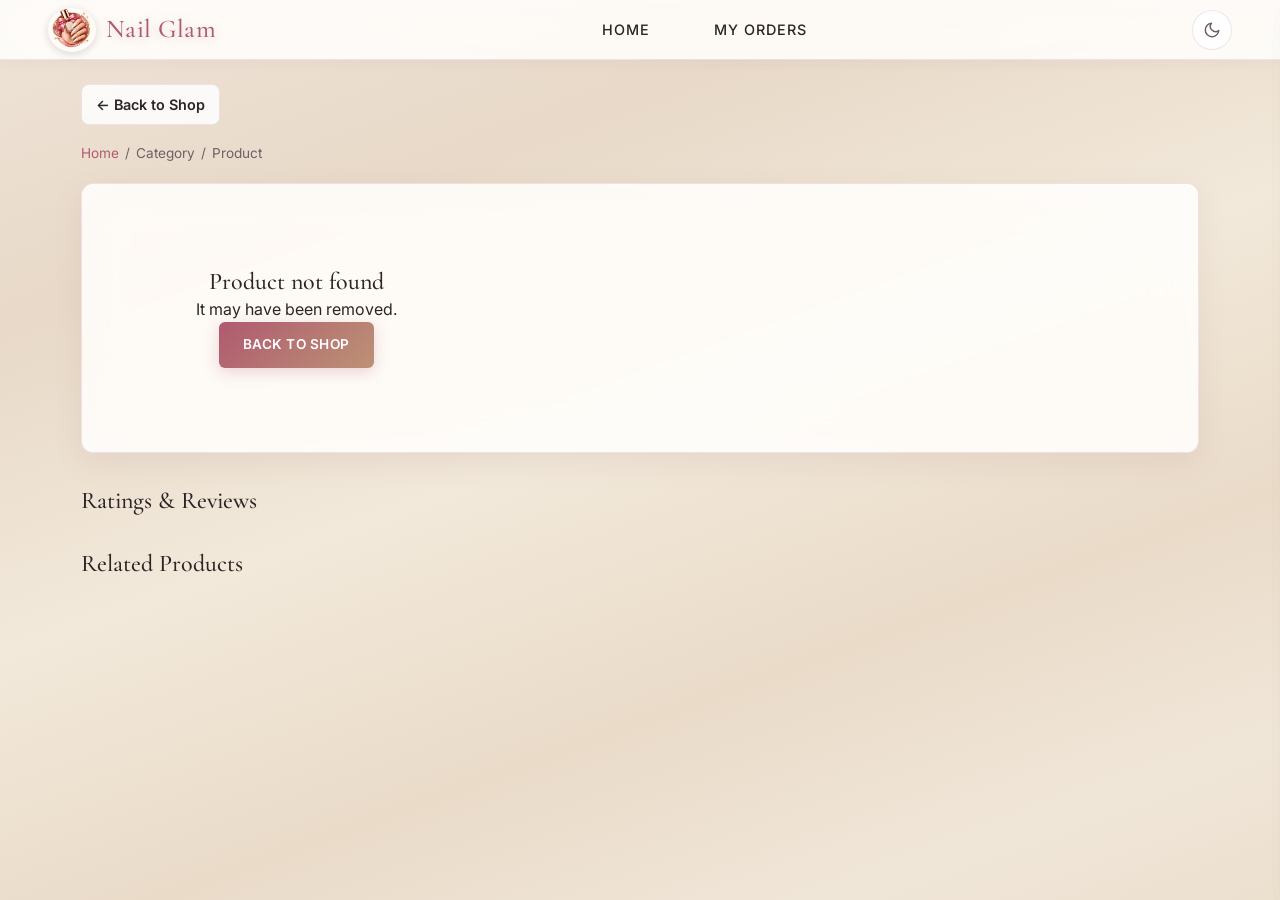
<file: product.html>
<!DOCTYPE html>
<html lang="en">
<head>
  <meta charset="UTF-8" />
  <meta name="viewport" content="width=device-width, initial-scale=1.0" />
  <title>Product Details | Nail Glam</title>
  <link rel="stylesheet" href="style.css" />
  <script src="products-data.js"></script>
  <style>
    * { box-sizing: border-box; }
    body {
      font-family: var(--font-body);
      background: var(--bg-app);
      background-attachment: fixed;
      color: var(--text-main);
      margin: 0;
      min-height: 100vh;
      padding-bottom: calc(var(--mobile-nav-height) + 40px);
    }
    body.dark-theme { }

    .container { max-width: 1150px; margin: 0 auto; padding: 24px 16px; }

    /* Breadcrumb */
    .breadcrumb { font-size: 0.85rem; color: var(--text-muted); margin-bottom: 18px; display: flex; flex-wrap: wrap; gap: 6px; }
    .breadcrumb a { color: var(--primary); text-decoration: none; }
    .breadcrumb a:hover { text-decoration: underline; }

    /* Main product card */
    .product-main {
      display: grid;
      grid-template-columns: 380px 1fr;
      gap: 30px;
      background: var(--bg-surface);
      backdrop-filter: var(--glass-blur);
      -webkit-backdrop-filter: var(--glass-blur);
      border: 1px solid var(--border-color);
      border-radius: var(--corner-radius);
      padding: 24px;
      box-shadow: var(--shadow-md);
    }
    .product-gallery {
      display: flex;
      align-items: center;
      justify-content: center;
      background: #fff;
      border-radius: var(--corner-radius);
      overflow: hidden;
      border: 1px solid var(--border-color);
      aspect-ratio: 1/1;
    }
    .product-gallery img { width: 100%; height: 100%; object-fit: cover; }

    .product-info h1 { font-family: var(--font-heading); font-size: 1.9rem; margin: 0 0 8px; }
    .product-badge {
      display: inline-block; padding: 4px 12px; border-radius: 20px;
      font-size: 0.75rem; font-weight: 700; margin-bottom: 12px; color: #fff;
      background: var(--secondary);
    }
    .product-badge.rose { background: var(--primary); }
    .rating-row { display: flex; align-items: center; gap: 8px; margin-bottom: 14px; flex-wrap: wrap; }
    .rating-badge { background: #388e3c; color: #fff; padding: 3px 10px; border-radius: 6px; font-weight: 700; font-size: 0.85rem; }
    .star-show { color: #f5a623; letter-spacing: 1px; }
    .rating-count { color: var(--text-muted); font-size: 0.85rem; }

    .price-block { margin: 14px 0 18px; padding: 16px; background: rgba(245, 245, 245, 0.6); border-radius: var(--corner-radius); }
    body.dark-theme .price-block { background: rgba(40, 32, 35, 0.6); }
    .price-main { font-size: 1.8rem; font-weight: 800; }
    .price-meta { color: var(--text-muted); font-size: 0.9rem; margin-top: 4px; }
    .tax-note { font-size: 0.78rem; color: #388e3c; margin-top: 6px; }

    .product-desc { line-height: 1.6; color: var(--text-main); margin-bottom: 18px; }
    .spec-list { list-style: none; padding: 0; margin: 0 0 20px; }
    .spec-list li { padding: 8px 0; border-bottom: 1px dashed var(--border-color); font-size: 0.92rem; display: flex; gap: 8px; }
    .spec-list li b { min-width: 120px; color: var(--text-muted); font-weight: 600; }

    .qty-row { display: flex; align-items: center; gap: 12px; margin-bottom: 20px; }
    .qty-row .label { font-weight: 600; }
    .qty-selector { display: flex; align-items: center; gap: 10px; }
    .qty-control-btn {
      width: 34px; height: 34px; border: 1px solid var(--border-color); background: transparent;
      color: var(--text-main); border-radius: 8px; font-size: 1.2rem; cursor: pointer; line-height: 1;
      transition: 0.2s;
    }
    .qty-control-btn:hover { border-color: var(--primary); color: var(--primary); }
    .qty-value { font-weight: 700; min-width: 24px; text-align: center; }

    .action-row { display: flex; flex-direction: column; gap: 10px; margin-top: 20px; }
    .purchase-btn {
      display: flex;
      align-items: center;
      justify-content: center;
      gap: 10px;
      width: 100%;
      padding: 15px 18px;
      border: none;
      border-radius: 12px;
      font-family: var(--font-body);
      font-weight: 700;
      font-size: 1rem;
      letter-spacing: 0.8px;
      text-transform: uppercase;
      cursor: pointer;
      transition: transform 0.2s, box-shadow 0.2s, filter 0.2s;
      user-select: none;
    }
    .add-to-cart-btn {
      background: linear-gradient(135deg, var(--secondary), var(--secondary-hover));
      color: #fff;
      box-shadow: 0 6px 18px var(--secondary-glow);
    }
    .add-to-cart-btn:hover {
      transform: translateY(-2px);
      box-shadow: 0 10px 24px var(--secondary-glow);
      filter: brightness(1.06);
    }
    .buy-now-btn {
      background: linear-gradient(135deg, var(--accent), hsl(345, 30%, 28%));
      color: #fff;
      box-shadow: 0 6px 18px var(--accent-glow);
    }
    .buy-now-btn:hover {
      transform: translateY(-2px);
      box-shadow: 0 10px 24px var(--accent-glow);
      filter: brightness(1.08);
    }

    /* Reviews */
    .reviews-section { margin-top: 34px; }
    .reviews-section h2 { font-family: var(--font-heading); font-size: 1.5rem; margin: 0 0 18px; }
    .review-card {
      background: var(--bg-surface); backdrop-filter: var(--glass-blur); -webkit-backdrop-filter: var(--glass-blur);
      border: 1px solid var(--border-color); border-radius: var(--corner-radius);
      padding: 16px 18px; margin-bottom: 12px; box-shadow: var(--shadow-sm);
    }
    .review-head { display: flex; align-items: center; justify-content: space-between; margin-bottom: 8px; }
    .review-user { display: flex; align-items: center; gap: 10px; }
    .review-avatar {
      width: 36px; height: 36px; border-radius: 50%; display: flex; align-items: center; justify-content: center;
      background: var(--secondary); color: #fff; font-weight: 700; font-size: 0.9rem;
    }
    .review-name { font-weight: 600; font-size: 0.92rem; }
    .review-date { color: var(--text-muted); font-size: 0.78rem; }
    .review-stars { color: #f5a623; }
    .review-text { font-size: 0.92rem; line-height: 1.5; color: var(--text-main); }

    /* Related products */
    .related-section { margin-top: 34px; }
    .related-section h2 { font-family: var(--font-heading); font-size: 1.5rem; margin: 0 0 18px; }
    .related-grid { display: grid; grid-template-columns: repeat(auto-fill, minmax(180px, 1fr)); gap: 16px; }
    .related-card {
      background: var(--bg-surface); backdrop-filter: var(--glass-blur); -webkit-backdrop-filter: var(--glass-blur);
      border: 1px solid var(--border-color); border-radius: var(--corner-radius);
      overflow: hidden; cursor: pointer; transition: transform 0.2s, box-shadow 0.2s; text-decoration: none; color: var(--text-main);
      display: block;
    }
    .related-card:hover { transform: translateY(-4px); box-shadow: var(--shadow-md); }
    .related-card .rc-img { aspect-ratio: 1/1; overflow: hidden; }
    .related-card .rc-img img { width: 100%; height: 100%; object-fit: cover; display: block; }
    .related-card .rc-body { padding: 10px 12px; }
    .related-card .rc-name { font-weight: 600; font-size: 0.9rem; margin: 0 0 4px; line-height: 1.2; display: -webkit-box; -webkit-line-clamp: 1; -webkit-box-orient: vertical; overflow: hidden; }
    .related-card .rc-meta { display: flex; align-items: center; justify-content: space-between; }
    .related-card .rc-price { font-weight: 700; font-size: 0.95rem; }
    .related-card .rc-star { color: #f5a623; font-size: 0.85rem; }

    /* Toast */
    .toast {
      position: fixed; bottom: calc(var(--mobile-nav-height) + 16px); left: 50%; transform: translateX(-50%) translateY(20px);
      background: var(--text-main); color: var(--bg-surface-solid); padding: 14px 22px; border-radius: 12px;
      box-shadow: var(--shadow-lg); opacity: 0; pointer-events: none; transition: 0.3s; z-index: 100; max-width: 90vw; text-align: center;
    }
    .toast.show { opacity: 1; transform: translateX(-50%) translateY(0); }

    /* Mobile bottom nav (reuse style.css classes) */
    .back-btn {
      display: inline-flex; align-items: center; gap: 6px; text-decoration: none; color: var(--text-main);
      background: var(--bg-surface); border: 1px solid var(--border-color); border-radius: 8px;
      padding: 8px 14px; font-size: 0.9rem; font-weight: 600; margin-bottom: 18px; transition: 0.2s;
    }
    .back-btn:hover { border-color: var(--primary); color: var(--primary); }

    @media(max-width: 720px) {
      .product-main { grid-template-columns: 1fr; padding: 16px; }
      .product-gallery { max-width: 100%; }
      .product-info h1 { font-size: 1.5rem; }
      .price-main { font-size: 1.5rem; }
      .related-grid { grid-template-columns: repeat(2, 1fr); }
    }
    @media(max-width: 400px) {
      .related-grid { grid-template-columns: repeat(2, 1fr); }
    }
  </style>
</head>
<body>

  <!-- Top Bar -->
  <header class="app-header">
    <div class="logo-group" onclick="location.href='home.html'" style="cursor:pointer">
      <img src="nglogo.png" alt="Nail Glam logo" class="header-logo" />
      <span class="logo-text">Nail Glam</span>
    </div>
    <nav class="desktop-nav">
      <a href="home.html">Home</a>
      <a href="orders.html">My Orders</a>
    </nav>
    <div class="header-actions">
      <button id="themeToggleBtn" class="theme-toggle-btn" title="Toggle Theme">
        <svg viewBox="0 0 24 24" width="18" height="18" fill="none" stroke="currentColor" stroke-width="2" stroke-linecap="round" stroke-linejoin="round"><path d="M21 12.79A9 9 0 1 1 11.21 3 7 7 0 0 0 21 12.79z"/></svg>
      </button>
    </div>
  </header>

  <main class="container">
    <!-- Back -->
    <a href="home.html" class="back-btn">← Back to Shop</a>

    <!-- Breadcrumb -->
    <div class="breadcrumb">
      <a href="home.html">Home</a>
      <span>/</span>
      <span id="crumbCategory">Category</span>
      <span>/</span>
      <span id="crumbName">Product</span>
    </div>

    <!-- Product Main -->
    <section class="product-main" id="productMain">
      <div class="product-gallery">
        <img id="productImg" src="" alt="Product Image" />
      </div>
      <div class="product-info">
        <span class="product-badge" id="productBadge">Best Seller</span>
        <h1 id="productName">Product Name</h1>
        <div class="rating-row">
          <span class="rating-badge" id="ratingNum">4.8</span>
          <span class="star-show" id="ratingStars">★★★★★</span>
          <span class="rating-count" id="ratingCount">(120 verified buyer reviews)</span>
        </div>
        <div class="price-block">
          <div class="price-main" id="productPrice">₹399</div>
          <div class="price-meta" id="productCategory">Category</div>
          <div class="tax-note">Inclusive of all taxes</div>
        </div>

        <div class="qty-row">
          <span class="label">Quantity:</span>
          <div class="qty-selector">
            <button class="qty-control-btn" onclick="changeQty(-1)">−</button>
            <span class="qty-value" id="qtyValue">1</span>
            <button class="qty-control-btn" onclick="changeQty(1)">+</button>
          </div>
        </div>

        <p class="product-desc" id="productDesc">Product description...</p>
        <ul class="spec-list" id="specList"></ul>

        <div class="action-row">
          <button class="purchase-btn add-to-cart-btn" id="addToCartBtn">
            <svg viewBox="0 0 24 24" width="18" height="18" fill="none" stroke="currentColor" stroke-width="2.2" stroke-linecap="round" stroke-linejoin="round"><circle cx="9" cy="21" r="1"/><circle cx="20" cy="21" r="1"/><path d="M1 1h4l2.68 13.39a2 2 0 0 0 2 1.61h9.72a2 2 0 0 0 2-1.61L23 6H6"/></svg>
            Add to Cart
          </button>
          <button class="purchase-btn buy-now-btn" id="buyNowBtn">
            <svg viewBox="0 0 24 24" width="18" height="18" fill="none" stroke="currentColor" stroke-width="2.2" stroke-linecap="round" stroke-linejoin="round"><polygon points="13 2 3 14 12 14 11 22 21 10 12 10 13 2"/></svg>
            Buy Now
          </button>
        </div>
      </div>
    </section>

    <!-- Reviews -->
    <section class="reviews-section">
      <h2>Ratings &amp; Reviews</h2>
      <div id="reviewsList"></div>
    </section>

    <!-- Related Products -->
    <section class="related-section">
      <h2>Related Products</h2>
      <div class="related-grid" id="relatedGrid"></div>
    </section>
  </main>

  <!-- Sidebar Cart Drawer (same as home.html) -->
  <section id="sidebarCart" class="sidebar-cart card-glass">
    <div class="sidebar-header">
      <h2>Your Cart 🛍️</h2>
      <button class="close-sidebar" onclick="toggleSidebar()">✕</button>
    </div>
    <div id="cart-items">
      <div class="empty-cart-msg">Your cart is empty 🌸</div>
    </div>
    <div class="sidebar-footer">
      <div class="total" id="cart-total">Total: ₹0</div>
      <button class="btn btn-primary checkout-btn" onclick="checkout()">Proceed to Checkout</button>
    </div>
  </section>

  <!-- Profile Sidebar Drawer (same as home.html) -->
  <section id="sidebarProfile" class="sidebar-cart card-glass">
    <div class="sidebar-header">
      <h2>Profile</h2>
      <div class="profile-header-actions">
        <a href="orders.html" class="profile-header-btn" title="My Orders"><svg viewBox="0 0 24 24" width="18" height="18" fill="none" stroke="currentColor" stroke-width="2" stroke-linecap="round" stroke-linejoin="round"><circle cx="9" cy="21" r="1"/><circle cx="20" cy="21" r="1"/><path d="M1 1h4l2.68 13.39a2 2 0 0 0 2 1.61h9.72a2 2 0 0 0 2-1.61L23 6H6"/></svg></a>
        <button onclick="location.href='index.html'" class="profile-header-btn" title="Logout"><svg viewBox="0 0 24 24" width="18" height="18" fill="none" stroke="currentColor" stroke-width="2" stroke-linecap="round" stroke-linejoin="round"><path d="M9 21H5a2 2 0 0 1-2-2V5a2 2 0 0 1 2-2h4"/><polyline points="16 17 21 12 16 7"/><line x1="21" y1="12" x2="9" y2="12"/></svg></button>
        <button class="close-sidebar" onclick="toggleProfileSidebar()">✕</button>
      </div>
    </div>
    <div class="profile-sidebar-body">
      <div class="profile-sidebar-avatar"><span>U</span></div>
      <p class="profile-edit-hint">Manage your account details</p>
      <p style="font-size:0.92rem; color:var(--text-muted); text-align:center; margin-bottom:16px;">
        View your orders and manage your account on the profile page.
      </p>
      <div class="profile-field">
        <label for="pfName">Full Name</label>
        <input type="text" id="pfName" placeholder="Enter your full name" />
      </div>
      <div class="profile-field">
        <label for="pfEmail">Email</label>
        <input type="email" id="pfEmail" placeholder="Your email" />
      </div>
      <button class="btn btn-primary profile-save-btn" onclick="location.href='orders.html'">Go to My Orders</button>
    </div>
  </section>

  <!-- Search Overlay Page (same as home.html) -->
  <section id="searchOverlay" class="search-overlay">
    <div class="search-overlay-header">
      <button class="search-back-btn" onclick="closeSearchOverlay()" title="Back">
        <svg viewBox="0 0 24 24" width="20" height="20" fill="none" stroke="currentColor" stroke-width="2" stroke-linecap="round" stroke-linejoin="round"><line x1="19" y1="12" x2="5" y2="12"/><polyline points="12 19 5 12 12 5"/></svg>
      </button>
      <div class="search-input-wrap">
        <input type="text" id="searchOverlayInput" placeholder="Search products..." autocomplete="off" />
        <button class="search-clear-overlay" id="searchOverlayClear" onclick="clearSearchOverlayInput()" title="Clear">✕</button>
      </div>
    </div>
    <div class="search-overlay-body">
      <div id="recentSearchesSection">
        <div class="search-section-head">
          <span>Recent Searches</span>
          <button id="clearRecentBtn" onclick="clearRecentSearches()">Clear All</button>
        </div>
        <div id="recentSearchChips" class="recent-chips"></div>
      </div>
      <div id="trendingSection">
        <div class="search-section-head"><span>Trending</span></div>
        <div id="trendingList" class="search-name-list"></div>
      </div>
      <div id="popularSection">
        <div class="search-section-head"><span>Most Bought</span></div>
        <div id="popularList" class="search-name-list"></div>
      </div>
      <div id="searchResultsSection" class="search-results" style="display:none;">
        <div class="search-section-head"><span id="searchResultsTitle">Results</span></div>
        <div id="searchResultsList"></div>
      </div>
      <div id="searchNoResults" class="search-no-results" style="display:none;">
        No products found for "<span id="searchNoResultsQuery"></span>"
      </div>
    </div>
  </section>

  <!-- Sticky Bottom Navigation (same footer as home.html, all pages) -->
  <nav class="mobile-nav-bar">
    <div class="mobile-nav-item active" onclick="location.href='home.html'">
      <svg class="mobile-nav-icon" viewBox="0 0 24 24" width="22" height="22" fill="none" stroke="currentColor" stroke-width="2" stroke-linecap="round" stroke-linejoin="round"><path d="M3 9l9-7 9 7v11a2 2 0 0 1-2 2H5a2 2 0 0 1-2-2z"/><polyline points="9 22 9 12 15 12 15 22"/></svg>
      <span>Home</span>
    </div>
    <div class="mobile-nav-item" onclick="openSearchOverlay()">
      <svg class="mobile-nav-icon" viewBox="0 0 24 24" width="22" height="22" fill="none" stroke="currentColor" stroke-width="2" stroke-linecap="round" stroke-linejoin="round"><circle cx="11" cy="11" r="8"/><line x1="21" y1="21" x2="16.65" y2="16.65"/></svg>
      <span>Search</span>
    </div>
    <div class="mobile-nav-item" onclick="toggleSidebar()" style="position:relative">
      <svg class="mobile-nav-icon" viewBox="0 0 24 24" width="22" height="22" fill="none" stroke="currentColor" stroke-width="2" stroke-linecap="round" stroke-linejoin="round"><path d="M6 2L3 6v14a2 2 0 0 0 2 2h14a2 2 0 0 0 2-2V6l-3-4z"/><line x1="3" y1="6" x2="21" y2="6"/><path d="M16 10a4 4 0 0 1-8 0"/></svg>
      <span id="cartCount" class="mobile-nav-cart-badge">0</span>
      <span>Cart</span>
    </div>
    <div class="mobile-nav-item" onclick="toggleProfileSidebar()">
      <svg class="mobile-nav-icon" viewBox="0 0 24 24" width="22" height="22" fill="none" stroke="currentColor" stroke-width="2" stroke-linecap="round" stroke-linejoin="round"><path d="M20 21v-2a4 4 0 0 0-4-4H8a4 4 0 0 0-4 4v2"/><circle cx="12" cy="7" r="4"/></svg>
      <span>Profile</span>
    </div>
  </nav>

  <div id="toast" class="toast"></div>

  <script>
    // ---------------- Cart helpers (shared with home via localStorage) ----------------
    function currentCartKey() {
      let uid = "guest";
      try { uid = sessionStorage.getItem("currentUid") || "guest"; } catch (e) {}
      return "cartItems_" + uid;
    }
    function loadCart() {
      try { return JSON.parse(localStorage.getItem(currentCartKey()) || "[]"); } catch (e) { return []; }
    }
    function saveCart(cart) { localStorage.setItem(currentCartKey(), JSON.stringify(cart)); }

    function updateCartCount() {
      const cart = loadCart();
      const count = cart.reduce((s, i) => s + (i.qty || 1), 0);
      const el = document.getElementById("cartCount");
      if (el) el.textContent = count;
    }

    function showToast(msg) {
      const t = document.getElementById("toast");
      t.textContent = msg;
      t.classList.add("show");
      clearTimeout(t._timer);
      t._timer = setTimeout(() => t.classList.remove("show"), 3200);
    }

    // ---------------- State ----------------
    let currentProduct = null;
    let qty = 1;

    // ---------------- URL params -> product ----------------
    function getParams() {
      const qs = new URLSearchParams(window.location.search);
      return {
        id: qs.get("id") || qs.get("name") || ""
      };
    }

    function starsHtml(rating) {
      const full = Math.round(rating);
      let s = "";
      for (let i = 1; i <= 5; i++) s += (i <= full) ? "★" : "☆";
      return s;
    }

    // ---------------- Reviews ----------------
    const REVIEW_POOL = [
      { name: "Priya S.", stars: 5, date: "2 days ago", text: "Absolutely loved it! The quality feels premium and it lasted way longer than expected.", avatar: "P" },
      { name: "Ananya R.", stars: 5, date: "1 week ago", text: "Arrived quickly and packed neatly. Works exactly as described — very happy with this purchase.", avatar: "A" },
      { name: "Meera K.", stars: 4, date: "2 weeks ago", text: "Great product for the price. Gives a salon-like finish at home.", avatar: "M" },
      { name: "Sahana T.", stars: 4, date: "3 weeks ago", text: "Nice quality and easy to use. Would definitely recommend to someone starting out.", avatar: "S" },
      { name: "Riya N.", stars: 5, date: "1 month ago", text: "Beautiful finish and very durable. Already ordered another for my sister!", avatar: "R" },
      { name: "Kavya D.", stars: 3, date: "1 month ago", text: "Decent product. Packaging could be better but the item itself works well.", avatar: "K" }
    ];

    function renderReviews(rating) {
      const list = document.getElementById("reviewsList");
      let reviews = [];
      if (rating >= 4.8) {
        reviews = REVIEW_POOL.slice(0, 3);
      } else if (rating >= 4.5) {
        reviews = [REVIEW_POOL[0], REVIEW_POOL[2], REVIEW_POOL[4]];
      } else {
        reviews = [REVIEW_POOL[1], REVIEW_POOL[3], REVIEW_POOL[5]];
      }
      list.innerHTML = reviews.map(r => `
        <div class="review-card">
          <div class="review-head">
            <div class="review-user">
              <div class="review-avatar">${r.avatar}</div>
              <div>
                <div class="review-name">${r.name}</div>
                <div class="review-date">${r.date}</div>
              </div>
            </div>
            <div class="review-stars">${starsHtml(r.stars)}</div>
          </div>
          <div class="review-text">${r.text}</div>
        </div>
      `).join("");
      const countEl = document.getElementById("ratingCount");
      if (countEl) countEl.textContent = "(" + (reviews.length * 38) + " verified buyer reviews)";
    }

    // ---------------- Render product ----------------
    function renderProduct() {
      const params = getParams();
      let idNum = parseInt(params.id, 10);
      currentProduct = isNaN(idNum) ? window.getProductByName(params.id) : window.getProductById(idNum);
      if (!currentProduct) {
        document.getElementById("productMain").innerHTML =
          '<div style="text-align:center;padding:60px;"><h2>Product not found</h2><p>It may have been removed.</p><a href="home.html" class="btn btn-primary">Back to Shop</a></div>';
        return;
      }
      document.title = currentProduct.name + " | Nail Glam";
      document.getElementById("productImg").src = currentProduct.image;
      document.getElementById("productImg").alt = currentProduct.name;
      document.getElementById("productName").textContent = currentProduct.name;
      document.getElementById("ratingNum").textContent = currentProduct.rating;
      document.getElementById("ratingStars").textContent = starsHtml(currentProduct.rating);
      document.getElementById("ratingCount").textContent = "(" + ((currentProduct.id * 17) % 210 + 40) + " verified buyer reviews)";
      document.getElementById("productPrice").textContent = window.formatPrice(currentProduct.price);
      document.getElementById("productCategory").textContent = window.categoryName(currentProduct.category);
      document.getElementById("productDesc").textContent = currentProduct.desc;
      document.getElementById("crumbCategory").textContent = window.categoryName(currentProduct.category);
      document.getElementById("crumbName").textContent = currentProduct.name;

      const badge = document.getElementById("productBadge");
      if (currentProduct.badge) {
        badge.textContent = currentProduct.badge;
        badge.className = "product-badge";
      } else if (currentProduct.rating >= 4.8) {
        badge.textContent = "Best Seller 🔥";
        badge.className = "product-badge rose";
      } else {
        badge.textContent = "Highly Rated 🌸";
        badge.className = "product-badge rose";
      }

      // specs
      const specs = [
        ["Category", window.categoryName(currentProduct.category)],
        ["Rating", currentProduct.rating + " / 5"],
        ["Availability", "In Stock"],
        ["Delivery", "Free delivery by tomorrow"],
        ["Return", "7-day easy returns"]
      ];
      document.getElementById("specList").innerHTML = specs
        .map(s => `<li><b>${s[0]}:</b> <span>${s[1]}</span></li>`).join("");

      qty = 1;
      document.getElementById("qtyValue").textContent = qty;
      renderReviews(currentProduct.rating);
      renderRelated();
    }

    // ---------------- Related ----------------
    function renderRelated() {
      const grid = document.getElementById("relatedGrid");
      const related = window.getRelatedProducts(currentProduct, 8);
      grid.innerHTML = related.map(p => `
        <a class="related-card" href="product.html?id=${p.id}">
          <div class="rc-img"><img src="${p.image}" alt="${p.name}" loading="lazy" /></div>
          <div class="rc-body">
            <p class="rc-name">${p.name}</p>
            <div class="rc-meta">
              <span class="rc-price">${window.formatPrice(p.price)}</span>
              <span class="rc-star">★ ${p.rating}</span>
            </div>
          </div>
        </a>
      `).join("");
    }

    // ---------------- Qty / actions ----------------
    function changeQty(delta) {
      qty += delta;
      if (qty < 1) qty = 1;
      document.getElementById("qtyValue").textContent = qty;
    }

    document.getElementById("addToCartBtn").addEventListener("click", () => {
      if (!currentProduct) return;
      const cart = loadCart();
      const existing = cart.find(i => i.name === currentProduct.name);
      if (existing) existing.qty += qty;
      else cart.push({ name: currentProduct.name, price: currentProduct.price, qty: qty, image: currentProduct.image });
      saveCart(cart);
      updateCartCount();
      showToast("💅 Added " + currentProduct.name + " to cart!");
    });

    document.getElementById("buyNowBtn").addEventListener("click", () => {
      if (!currentProduct) return;
      const fullImage = new URL(currentProduct.image, window.location.href).href;
      const params = new URLSearchParams({
        product: currentProduct.name,
        price: currentProduct.price * qty,
        qty: qty,
        image: fullImage
      });
      window.location.href = "payment.html?" + params.toString();
    });

    // ---------------- Cart drawer (same as home.html) ----------------
    function updateCartDisplay() {
      const cap = loadCart();
      const totalContainer = document.getElementById("cart-total");
      const itemsContainer = document.getElementById("cart-items");
      if (!itemsContainer || !totalContainer) return;
      let total = 0;
      let totalItems = 0;
      itemsContainer.innerHTML = "";
      if (cap.length === 0) {
        itemsContainer.innerHTML = '<div class="empty-cart-msg">Your cart is empty 🌸</div>';
      } else {
        cap.forEach((item, index) => {
          total += item.price * item.qty;
          totalItems += item.qty;
          const div = document.createElement("div");
          div.className = "cart-item";
          div.innerHTML =
            '<img src="' + item.image + '" alt="' + item.name + '" />' +
            '<div class="cart-item-info">' +
              '<div class="cart-item-name">' + item.name + '</div>' +
              '<div class="cart-item-price">₹' + item.price + '</div>' +
              '<div class="cart-item-qty-control">' +
                '<button class="qty-btn" onclick="modifyCartQty(' + index + ', -1)">-</button>' +
                '<span>' + item.qty + '</span>' +
                '<button class="qty-btn" onclick="modifyCartQty(' + index + ', 1)">+</button>' +
              '</div>' +
            '</div>' +
            '<button class="close-sidebar" style="font-size:1.1rem;" onclick="removeCartItem(' + index + ')">✕</button>';
          itemsContainer.appendChild(div);
        });
      }
      totalContainer.textContent = "Total: ₹" + total;
      const cartCountEl = document.getElementById("cartCount");
      if (cartCountEl) cartCountEl.textContent = totalItems;
    }

    function modifyCartQty(index, change) {
      const cap = loadCart();
      cap[index].qty += change;
      if (cap[index].qty <= 0) cap.splice(index, 1);
      saveCart(cap);
      updateCartDisplay();
      updateCartCount();
    }

    function removeCartItem(index) {
      const cap = loadCart();
      cap.splice(index, 1);
      saveCart(cap);
      updateCartDisplay();
      updateCartCount();
    }

    function checkout() {
      const cap = loadCart();
      if (cap.length === 0) { showToast("⚠️ Your shopping cart is empty!"); return; }
      saveCart(cap);
      window.location.href = "payment.html?cart=true";
    }

    let savedBodyScrollY = 0;
    function updateBodyLock() {
      const cartOpen = document.getElementById("sidebarCart").classList.contains("active");
      const profileOpen = document.getElementById("sidebarProfile").classList.contains("active");
      const searchOpen = document.getElementById("searchOverlay").classList.contains("open");
      const shouldLock = cartOpen || profileOpen || searchOpen;

      if (shouldLock && !document.body.classList.contains("drawer-open")) {
        savedBodyScrollY = window.scrollY;
        document.body.classList.add("drawer-open");
        document.body.style.top = "-" + savedBodyScrollY + "px";
      } else if (!shouldLock && document.body.classList.contains("drawer-open")) {
        document.body.classList.remove("drawer-open");
        document.body.style.top = "";
        window.scrollTo(0, savedBodyScrollY);
      }
    }

    function toggleSidebar() {
      if (window.innerWidth <= 768) {
        window.location.href = "cart.html";
        return;
      }
      document.getElementById("sidebarCart").classList.toggle("active");
      updateBodyLock();
      updateCartDisplay();
    }

    function toggleProfileSidebar() {
      if (window.innerWidth <= 768) {
        window.location.href = "profile.html";
        return;
      }
      document.getElementById("sidebarProfile").classList.toggle("active");
      updateBodyLock();
    }

    function scrollToTop() {
      window.scrollTo({ top: 0, behavior: "smooth" });
    }

    // ---------------- Search overlay (same as home.html) ----------------
    const searchOverlay = document.getElementById("searchOverlay");
    const searchOverlayInput = document.getElementById("searchOverlayInput");
    const searchOverlayClear = document.getElementById("searchOverlayClear");

    function getRecentSearches() {
      try { return JSON.parse(localStorage.getItem("recentSearches") || "[]"); } catch (e) { return []; }
    }
    function saveRecentSearches(list) {
      localStorage.setItem("recentSearches", JSON.stringify(list.slice(0, 8)));
    }
    function addRecentSearch(q) {
      if (!q) return;
      const list = getRecentSearches().filter(s => s.toLowerCase() !== q.toLowerCase());
      list.unshift(q);
      saveRecentSearches(list);
    }
    function removeRecentSearch(q) {
      saveRecentSearches(getRecentSearches().filter(s => s.toLowerCase() !== q.toLowerCase()));
      renderRecentSearches();
    }
    function clearRecentSearches() {
      saveRecentSearches([]);
      renderRecentSearches();
    }
    function renderRecentSearches() {
      const list = getRecentSearches();
      const section = document.getElementById("recentSearchesSection");
      const chips = document.getElementById("recentSearchChips");
      section.style.display = list.length ? "block" : "none";
      chips.innerHTML = "";
      list.forEach(q => {
        const chip = document.createElement("span");
        chip.className = "recent-chip";
        const icon = document.createElement("span");
        icon.innerHTML = '<svg viewBox="0 0 24 24" width="14" height="14" fill="none" stroke="currentColor" stroke-width="2" stroke-linecap="round" stroke-linejoin="round"><circle cx="12" cy="12" r="10"/><polyline points="12 6 12 12 16 14"/></svg>';
        const text = document.createElement("span");
        text.textContent = q;
        const close = document.createElement("span");
        close.className = "recent-chip-close";
        close.textContent = "✕";
        close.onclick = (e) => { e.stopPropagation(); removeRecentSearch(q); };
        chip.onclick = () => applySearchToHome(q);
        chip.append(icon, text, close);
        chips.appendChild(chip);
      });
    }
    function renderNameList(listId, items) {
      const list = document.getElementById(listId);
      list.innerHTML = "";
      items.forEach((item, i) => {
        const div = document.createElement("div");
        div.className = "search-name-item";
        const rank = document.createElement("span");
        rank.className = "name-rank";
        rank.textContent = i + 1;
        const name = document.createElement("span");
        name.textContent = item.name;
        div.append(rank, name);
        div.onclick = () => { closeSearchOverlay(); goToProduct(item.id); };
        list.appendChild(div);
      });
    }
    function renderTrendingProducts() {
      if (!window.NAIL_PRODUCTS) return;
      const trending = [...window.NAIL_PRODUCTS]
        .sort((a, b) => {
          const aBadge = a.badge ? 1 : 0;
          const bBadge = b.badge ? 1 : 0;
          if (bBadge !== aBadge) return bBadge - aBadge;
          return b.rating - a.rating;
        })
        .slice(0, 5);
      renderNameList("trendingList", trending);
    }
    function renderPopularProducts() {
      if (!window.NAIL_PRODUCTS) return;
      renderNameList("popularList", window.NAIL_PRODUCTS.filter(p => p.rating >= 4.8).slice(0, 5));
    }
    function goToProduct(id) {
      window.location.href = "product.html?id=" + id;
    }
    function renderSearchResults(q) {
      const resultsSection = document.getElementById("searchResultsSection");
      const resultsList = document.getElementById("searchResultsList");
      const noResults = document.getElementById("searchNoResults");
      const recentSection = document.getElementById("recentSearchesSection");
      const trendingSection = document.getElementById("trendingSection");
      const popularSection = document.getElementById("popularSection");
      if (!q) {
        resultsSection.style.display = "none";
        noResults.style.display = "none";
        recentSection.style.display = getRecentSearches().length ? "block" : "none";
        trendingSection.style.display = "block";
        popularSection.style.display = "block";
        return;
      }
      recentSection.style.display = "none";
      trendingSection.style.display = "none";
      popularSection.style.display = "none";
      const query = q.toLowerCase();
      const matches = (window.NAIL_PRODUCTS || []).filter(p =>
        p.name.toLowerCase().includes(query) || p.short.toLowerCase().includes(query));
      if (matches.length === 0) {
        resultsSection.style.display = "none";
        noResults.style.display = "block";
        document.getElementById("searchNoResultsQuery").textContent = q;
        return;
      }
      noResults.style.display = "none";
      resultsSection.style.display = "block";
      document.getElementById("searchResultsTitle").textContent = "Results (" + matches.length + ")";
      resultsList.innerHTML = "";
      matches.forEach(item => {
        const row = document.createElement("div");
        row.className = "search-result-row";
        const icon = document.createElement("span");
        icon.className = "result-icon";
        icon.innerHTML = '<svg viewBox="0 0 24 24" width="16" height="16" fill="none" stroke="currentColor" stroke-width="2" stroke-linecap="round" stroke-linejoin="round"><circle cx="11" cy="11" r="8"/><line x1="21" y1="21" x2="16.65" y2="16.65"/></svg>';
        const name = document.createElement("span");
        name.className = "result-name";
        name.textContent = item.name;
        const arrow = document.createElement("span");
        arrow.className = "result-arrow";
        arrow.textContent = "›";
        row.append(icon, name, arrow);
        row.onclick = () => { addRecentSearch(item.name); closeSearchOverlay(); goToProduct(item.id); };
        resultsList.appendChild(row);
      });
    }
    function clearSearchOverlayInput() {
      searchOverlayInput.value = "";
      searchOverlayClear.style.display = "none";
      renderSearchResults("");
      searchOverlayInput.focus();
    }
    function openSearchOverlay() {
      searchOverlay.classList.add("open");
      searchOverlayInput.value = "";
      searchOverlayClear.style.display = "none";
      updateBodyLock();
      renderRecentSearches();
      renderTrendingProducts();
      renderPopularProducts();
      renderSearchResults("");
      setTimeout(() => { try { searchOverlayInput.focus({ preventScroll: true }); } catch (e) { searchOverlayInput.focus(); } }, 50);
    }
    function closeSearchOverlay() {
      searchOverlay.classList.remove("open");
      updateBodyLock();
    }
    function applySearchToHome(q) {
      if (!q) return;
      addRecentSearch(q);
      closeSearchOverlay();
      window.location.href = "home.html#shop";
    }
    searchOverlayInput.addEventListener("input", () => {
      const q = searchOverlayInput.value.trim();
      searchOverlayClear.style.display = q ? "flex" : "none";
      renderSearchResults(q);
    });
    searchOverlayInput.addEventListener("keydown", (e) => {
      if (e.key === "Enter") { const q = searchOverlayInput.value.trim(); if (q) applySearchToHome(q); }
    });

    // ---------------- Theme toggle ----------------
    const themeBtn = document.getElementById("themeToggleBtn");
    const moonSvg = '<svg viewBox="0 0 24 24" width="18" height="18" fill="none" stroke="currentColor" stroke-width="2" stroke-linecap="round" stroke-linejoin="round"><path d="M21 12.79A9 9 0 1 1 11.21 3 7 7 0 0 0 21 12.79z"/></svg>';
    const sunSvg  = '<svg viewBox="0 0 24 24" width="18" height="18" fill="none" stroke="currentColor" stroke-width="2" stroke-linecap="round" stroke-linejoin="round"><circle cx="12" cy="12" r="5"/><line x1="12" y1="1" x2="12" y2="3"/><line x1="12" y1="21" x2="12" y2="23"/><line x1="4.22" y1="4.22" x2="5.64" y2="5.64"/><line x1="18.36" y1="18.36" x2="19.78" y2="19.78"/><line x1="1" y1="12" x2="3" y2="12"/><line x1="21" y1="12" x2="23" y2="12"/><line x1="4.22" y1="19.78" x2="5.64" y2="18.36"/><line x1="18.36" y1="5.64" x2="19.78" y2="4.22"/></svg>';
    function applyTheme() {
      const dark = localStorage.getItem("theme") === "dark";
      document.body.classList.toggle("dark-theme", dark);
      themeBtn.innerHTML = dark ? sunSvg : moonSvg;
    }
    themeBtn.addEventListener("click", () => {
      const dark = document.body.classList.toggle("dark-theme");
      localStorage.setItem("theme", dark ? "dark" : "light");
      themeBtn.innerHTML = dark ? sunSvg : moonSvg;
    });

    updateCartCount();
    applyTheme();
    renderProduct();
  </script>
  </body>
</html>
</file>
<file: style.css>
@import url('https://fonts.googleapis.com/css2?family=Cormorant+Garamond:ital,wght@0,300;0,400;0,500;0,600;0,700;1,400&family=Inter:wght@300;400;500;600;700;800&display=swap');

/* ==========================================================================
   1. DESIGN TOKENS & THEMING (Luxury Dusty Rose & Champagne Gold Theme)
   ========================================================================== */
:root {
  /* Color Palette */
  --primary-hue: 345;
  --primary: hsl(var(--primary-hue), 35%, 52%); /* Refined Dusty Rose */
  --primary-hover: hsl(var(--primary-hue), 40%, 44%);
  --primary-glow: hsla(var(--primary-hue), 35%, 52%, 0.25);
  
  --secondary: hsl(24, 35%, 60%); /* Classy Rose Gold / Champagne */
  --secondary-hover: hsl(24, 40%, 52%);
  --secondary-glow: hsla(24, 35%, 60%, 0.25);
  
  --accent: hsl(345, 25%, 35%); /* Deep Elegant Burgundy */
  --accent-glow: hsla(345, 25%, 35%, 0.18);
  
  /* System Colors - Light Mode Default */
  --bg-app: linear-gradient(160deg, #efe4d8 0%, #e8d9c8 24%, #f2e9da 48%, #eadbc9 70%, #f0e6d8 88%, #ece0cf 100%);
  --bg-surface: rgba(255, 255, 255, 0.85);
  --bg-surface-solid: #ffffff;
  --border-color: rgba(140, 86, 98, 0.15);
  --border-hover: rgba(140, 86, 98, 0.35);
  --text-main: #2d2426;
  --text-muted: #6e6164;
  --shadow-sm: 0 4px 12px rgba(140, 86, 98, 0.05);
  --shadow-md: 0 10px 30px rgba(140, 86, 98, 0.1);
  --shadow-lg: 0 20px 50px rgba(140, 86, 98, 0.18);
  --glass-blur: blur(20px) saturate(180%);
  
  /* Layout */
  --header-height: 60px;
  --mobile-nav-height: 70px;
  --max-width: 1280px;
  --transition-speed: 0.35s;
  
  /* Modern Typography */
  --font-heading: 'Cormorant Garamond', Georgia, serif;
  --font-body: 'Inter', system-ui, -apple-system, sans-serif;
  --corner-radius: 12px; /* slightly sharper for luxury editorial feel */
}

/* Dark Mode Theme */
body.dark-theme {
  --bg-app: linear-gradient(160deg, #473a2e 0%, #57483a 24%, #4c4134 48%, #5a4a3c 70%, #4c3e30 88%, #53432f 100%);
  --bg-surface: rgba(26, 20, 22, 0.88);
  --bg-surface-solid: #1d1618;
  --border-color: rgba(219, 172, 147, 0.1);
  --border-hover: rgba(219, 172, 147, 0.28);
  --text-main: #f5eff0;
  --text-muted: #bdaeb1;
  --shadow-sm: 0 4px 12px rgba(0, 0, 0, 0.4);
  --shadow-md: 0 10px 30px rgba(0, 0, 0, 0.6);
  --shadow-lg: 0 20px 50px rgba(0, 0, 0, 0.85);
}

/* ==========================================================================
   2. CORE RESET & BASE STYLES
   ========================================================================== */
*, *::before, *::after {
  box-sizing: border-box;
  margin: 0;
  padding: 0;
}

html {
  overflow-x: hidden;
}

body {
  font-family: var(--font-body);
  background: var(--bg-app);
  color: var(--text-main);
  min-height: 100vh;
  line-height: 1.6;
  overflow-x: clip;
  transition: background var(--transition-speed) ease, color var(--transition-speed) ease;
}

h1, h2, h3, h4 {
  font-family: var(--font-heading);
  font-weight: 500; /* serif headings look better slightly lighter */
  line-height: 1.2;
  text-wrap: pretty;
}

a {
  color: inherit;
  text-decoration: none;
  transition: color 0.3s;
}

img {
  max-width: 100%;
  height: auto;
  display: block;
}

/* Scrollbar Customization */
::-webkit-scrollbar {
  width: 8px;
  height: 8px;
}
::-webkit-scrollbar-track {
  background: transparent;
}
::-webkit-scrollbar-thumb {
  background: var(--primary);
  border-radius: 10px;
  border: 2px solid transparent;
  background-clip: padding-box;
}
::-webkit-scrollbar-thumb:hover {
  background: var(--primary-hover);
  border: 2px solid transparent;
  background-clip: padding-box;
}

/* Focus States */
:focus-visible {
  outline: 2px solid var(--secondary);
  outline-offset: 4px;
}

/* ==========================================================================
   3. SHARED LAYOUT & INTERACTIVE COMPONENTS
   ========================================================================== */

/* Glassmorphism Surface Card */
.card-glass {
  background: var(--bg-surface);
  backdrop-filter: var(--glass-blur);
  -webkit-backdrop-filter: var(--glass-blur);
  border: 1px solid var(--border-color);
  border-radius: var(--corner-radius);
  box-shadow: var(--shadow-md);
  transition: transform var(--transition-speed) cubic-bezier(0.175, 0.885, 0.32, 1.15), 
              box-shadow var(--transition-speed) ease,
              border-color var(--transition-speed) ease;
}

.card-glass:hover {
  border-color: var(--border-hover);
  box-shadow: var(--shadow-lg);
}

/* Buttons */
.btn {
  display: inline-flex;
  align-items: center;
  justify-content: center;
  gap: 8px;
  font-family: var(--font-body);
  font-weight: 600;
  font-size: 0.85rem;
  letter-spacing: 0.5px;
  text-transform: uppercase;
  padding: 12px 24px;
  border-radius: 6px;
  border: none;
  cursor: pointer;
  transition: all 0.3s cubic-bezier(0.25, 0.8, 0.25, 1);
  box-shadow: var(--shadow-sm);
  user-select: none;
}

.btn-primary {
  background: linear-gradient(135deg, var(--primary), var(--secondary));
  color: white;
  box-shadow: 0 4px 15px var(--primary-glow);
}
.btn-primary:hover {
  transform: translateY(-2px);
  box-shadow: 0 6px 20px var(--primary-glow);
  filter: brightness(1.05);
}
.btn-primary:active {
  transform: translateY(0);
}

.btn-secondary {
  background: var(--bg-surface-solid);
  border: 1px solid var(--border-color);
  color: var(--text-main);
}
.btn-secondary:hover {
  background: var(--primary);
  color: white;
  border-color: var(--primary);
}

.btn-accent {
  background: linear-gradient(135deg, var(--secondary), var(--primary));
  color: white;
  box-shadow: 0 4px 15px var(--secondary-glow);
}
.btn-accent:hover {
  transform: translateY(-2px);
  box-shadow: 0 6px 20px var(--secondary-glow);
  animation: roseGoldPulse 1.5s infinite alternate;
}

@keyframes roseGoldPulse {
  0% { box-shadow: 0 0 10px var(--secondary-glow); }
  50% { box-shadow: 0 0 25px var(--secondary-glow); }
  100% { box-shadow: 0 0 10px var(--secondary-glow); }
}

/* Forms & Inputs */
.form-group {
  margin-bottom: 20px;
  text-align: left;
}
.form-group label {
  display: block;
  font-weight: 500;
  margin-bottom: 6px;
  font-size: 0.85rem;
  color: var(--text-muted);
}
.form-control {
  width: 100%;
  padding: 12px 16px;
  border: 1px solid var(--border-color);
  border-radius: 6px;
  font-size: 0.9rem;
  background: var(--bg-surface-solid);
  color: var(--text-main);
  outline: none;
  font-family: var(--font-body);
  transition: border-color 0.3s, box-shadow 0.3s;
}
.form-control:focus {
  border-color: var(--primary);
  box-shadow: 0 0 0 3px var(--primary-glow);
}
.form-control:user-invalid {
  border-color: #d9534f;
  box-shadow: 0 0 0 3px rgba(217, 83, 79, 0.15);
}

/* Toast Message */
.toast {
  position: fixed;
  left: 50%;
  bottom: 40px;
  transform: translateX(-50%) translateY(40px) scale(0.85);
  background: linear-gradient(135deg, var(--primary), var(--accent));
  color: white;
  padding: 14px 28px;
  border-radius: 30px;
  font-weight: 500;
  font-size: 0.9rem;
  box-shadow: var(--shadow-lg);
  opacity: 0;
  pointer-events: none;
  transition: transform 0.4s cubic-bezier(0.175, 0.885, 0.32, 1.25), opacity 0.4s ease;
  z-index: 10000;
}
.toast.show {
  opacity: 1;
  transform: translateX(-50%) translateY(0) scale(1);
  pointer-events: auto;
}

/* Native Modal Dialog styles */
dialog {
  border: none;
  background: transparent;
  padding: 0;
  margin: auto;
  max-width: 90%;
  width: 650px;
  overflow: visible;
}
dialog::backdrop {
  background: rgba(24, 18, 19, 0.6);
  backdrop-filter: blur(8px);
}
dialog.show-anim {
  animation: modalScaleUp 0.4s cubic-bezier(0.175, 0.885, 0.32, 1.15) forwards;
}

@keyframes modalScaleUp {
  from { opacity: 0; transform: scale(0.9) translateY(20px); }
  to { opacity: 1; transform: scale(1) translateY(0); }
}

/* Global Bubbles Background */
#bubbleContainer {
  position: fixed;
  top: 0;
  left: 0;
  width: 100%;
  height: 100%;
  pointer-events: none;
  overflow: hidden;
  z-index: -1;
}
.bubble {
  position: absolute;
  bottom: -150px;
  border-radius: 50%;
  opacity: 0.25;
  animation: rise 22s infinite ease-in;
  filter: blur(14px);
}
.bubble.small { width: 70px; height: 70px; }
.bubble.medium { width: 130px; height: 130px; }
.bubble.large { width: 220px; height: 220px; }

.bubble.pink { background: radial-gradient(circle, #c99a6b 0%, #8a5f34 100%); }
.bubble.purple { background: radial-gradient(circle, #ad8460 0%, #77502e 100%); }
.bubble.blue { background: radial-gradient(circle, #b08f64 0%, #7c5a33 100%); }

/* Dark theme keeps lighter champagne bubbles (light theme uses darker cocoa tones above) */
body.dark-theme .bubble.pink { background: radial-gradient(circle, #f0dcc8 0%, #d8b890 100%); }
body.dark-theme .bubble.purple { background: radial-gradient(circle, #e6cfa8 0%, #c9a06e 100%); }
body.dark-theme .bubble.blue { background: radial-gradient(circle, #d9c3a6 0%, #b8986e 100%); }

@keyframes rise {
  0% { transform: translateY(0) scale(0.9) rotate(0deg); opacity: 0; }
  10% { opacity: 0.15; }
  90% { opacity: 0.15; }
  100% { transform: translateY(-130vh) scale(1.15) rotate(360deg); opacity: 0; }
}

/* ==========================================================================
   4. LAYOUT SCHEMES
   ========================================================================== */

/* Main Header */
header.app-header {
  height: var(--header-height);
  position: sticky;
  top: 0;
  background: var(--bg-surface);
  backdrop-filter: var(--glass-blur);
  -webkit-backdrop-filter: var(--glass-blur);
  border-bottom: 1px solid var(--border-color);
  z-index: 1000;
  box-shadow: var(--shadow-sm);
  display: flex;
  justify-content: space-between;
  align-items: center;
  padding: 0 3rem;
  transition: background var(--transition-speed) ease;
}

header.app-header .logo-group {
  display: flex;
  align-items: center;
  gap: 10px;
  font-family: var(--font-heading);
  font-size: 1.5rem;
  font-weight: 500;
  color: var(--primary);
  text-shadow: 0 2px 10px var(--primary-glow);
}
header.app-header .logo-group .header-logo {
  height: 44px;
  width: auto;
  border-radius: 50%;
  object-fit: contain;
  box-shadow: 0 2px 8px rgba(0,0,0,0.15);
  transition: transform 0.3s;
}
header.app-header .logo-group .header-logo:hover {
  transform: scale(1.05);
}
header.app-header .logo-group .logo-text {
  font-family: var(--font-heading);
  font-size: 1.6rem;
  font-weight: 500;
  color: var(--primary);
  text-shadow: 0 2px 10px var(--primary-glow);
  letter-spacing: 0.5px;
  white-space: nowrap;
}

header.app-header nav.desktop-nav {
  display: flex;
  gap: 2rem;
  font-weight: 500;
  font-size: 0.9rem;
  text-transform: uppercase;
  letter-spacing: 1px;
}
header.app-header nav.desktop-nav a {
  padding: 8px 16px;
  transition: all 0.3s;
}
header.app-header nav.desktop-nav a:hover, header.app-header nav.desktop-nav a.active {
  color: var(--primary);
}

header.app-header .header-actions {
  display: flex;
  align-items: center;
  gap: 1.2rem;
}
.theme-toggle-btn {
  width: 40px;
  height: 40px;
  border-radius: 50%;
  border: 1px solid var(--border-color);
  background: var(--bg-surface-solid);
  color: var(--text-muted);
  display: flex;
  align-items: center;
  justify-content: center;
  cursor: pointer;
  transition: all 0.3s;
}
.theme-toggle-btn:hover {
  color: var(--primary);
  border-color: var(--primary);
  transform: scale(1.1);
}

/* Profile Button */
.profile-btn {
  width: 40px;
  height: 40px;
  border-radius: 50%;
  cursor: pointer;
  border: 1px solid var(--primary-glow);
  box-shadow: var(--shadow-sm);
  display: flex;
  align-items: center;
  justify-content: center;
  background: linear-gradient(135deg, var(--primary), var(--secondary));
  color: #fff;
  font-family: var(--font-heading);
  font-weight: 700;
  font-size: 1.1rem;
  text-transform: uppercase;
  transition: transform 0.3s;
}
.profile-btn span {
  line-height: 1;
  text-shadow: 0 1px 3px rgba(0, 0, 0, 0.25);
}
.profile-btn:hover {
  transform: scale(1.05);
}

/* Profile Sidebar Drawer */
.profile-sidebar-body {
  flex-grow: 1;
  overflow-y: auto;
  text-align: left;
  padding: 20px 0;
}
.profile-sidebar-avatar {
  width: 80px;
  height: 80px;
  border-radius: 50%;
  margin: 0 auto 12px;
  display: flex;
  align-items: center;
  justify-content: center;
  background: linear-gradient(135deg, var(--primary), var(--secondary));
  color: #fff;
  font-family: var(--font-heading);
  font-weight: 700;
  font-size: 2.2rem;
  text-transform: uppercase;
  box-shadow: 0 4px 15px var(--primary-glow);
}
.profile-sidebar-avatar span {
  line-height: 1;
}
.profile-edit-hint {
  text-align: center;
  font-size: 0.8rem;
  color: var(--text-muted);
  margin-bottom: 22px;
}
.profile-field {
  margin-bottom: 14px;
}
.profile-field label {
  display: block;
  font-size: 0.75rem;
  font-weight: 700;
  color: var(--text-muted);
  margin-bottom: 6px;
  text-transform: uppercase;
  letter-spacing: 0.5px;
}
.profile-field input, .profile-field textarea {
  width: 100%;
  padding: 11px 14px;
  border-radius: 8px;
  border: 1px solid var(--border-color);
  background: var(--bg-surface-solid);
  color: var(--text-main);
  font-family: var(--font-sans);
  font-size: 0.9rem;
  outline: none;
  box-sizing: border-box;
  resize: vertical;
  transition: border-color 0.3s, box-shadow 0.3s;
}
.profile-field input:focus, .profile-field textarea:focus {
  border-color: var(--primary);
  box-shadow: 0 0 0 3px var(--primary-glow);
}
.profile-field input[readonly] {
  opacity: 0.7;
  cursor: not-allowed;
}
.profile-row {
  display: grid;
  grid-template-columns: 1fr 1fr;
  gap: 12px;
}
.profile-save-btn {
  width: 100%;
  margin-top: 4px;
}

/* Profile sidebar header actions (admin & logout) */
.profile-header-actions {
  display: flex;
  align-items: center;
  gap: 8px;
}
.profile-header-btn {
  display: flex;
  align-items: center;
  justify-content: center;
  width: 36px;
  height: 36px;
  border-radius: 50%;
  border: 1px solid var(--border-color);
  background: var(--bg-surface-solid);
  color: var(--text-muted);
  cursor: pointer;
  transition: all 0.3s;
  text-decoration: none;
}
.profile-header-btn:hover {
  color: var(--primary);
  border-color: var(--primary);
  transform: scale(1.05);
}
.profile-header-actions .close-sidebar {
  margin-left: 2px;
}

/* ==========================================================================
   Search Overlay Page (Full-screen, commercial app style)
   ========================================================================== */
.search-overlay {
  position: fixed;
  top: 0;
  left: 0;
  right: 0;
  bottom: 0;
  z-index: 9990;
  background: var(--bg-surface-solid);
  display: none;
  flex-direction: column;
  animation: overlayFade 0.25s ease;
  overscroll-behavior: contain;
}
.search-overlay.open {
  display: flex;
}
@keyframes overlayFade {
  from { opacity: 0; }
  to { opacity: 1; }
}

.search-overlay-header {
  display: flex;
  align-items: center;
  gap: 12px;
  padding: 14px 16px;
  border-bottom: 1px solid var(--border-color);
  background: var(--bg-surface-solid);
  position: sticky;
  top: 0;
  z-index: 2;
}
.search-back-btn {
  display: flex;
  align-items: center;
  justify-content: center;
  width: 40px;
  height: 40px;
  border-radius: 50%;
  border: 1px solid var(--border-color);
  background: var(--bg-surface-solid);
  color: var(--text-main);
  cursor: pointer;
  flex-shrink: 0;
  transition: all 0.3s;
}
.search-back-btn:hover {
  color: var(--primary);
  border-color: var(--primary);
}
.search-input-wrap {
  position: relative;
  flex: 1;
}
.search-input-wrap input {
  width: 100%;
  padding: 12px 42px 12px 16px;
  border-radius: 24px;
  border: 2px solid var(--border-color);
  background: var(--bg-surface-solid);
  color: var(--text-main);
  font-family: var(--font-sans);
  font-size: 0.95rem;
  outline: none;
  box-sizing: border-box;
  position: relative;
  z-index: 1;
  pointer-events: auto;
  -webkit-user-select: text;
  user-select: text;
  transition: border-color 0.3s, box-shadow 0.3s;
}
.search-input-wrap input:focus {
  border-color: var(--primary);
  box-shadow: 0 0 0 3px var(--primary-glow);
}
.search-clear-overlay {
  position: absolute;
  right: 10px;
  top: 50%;
  transform: translateY(-50%);
  width: 24px;
  height: 24px;
  border: none;
  border-radius: 50%;
  background: var(--text-muted);
  color: #fff;
  font-size: 0.8rem;
  line-height: 1;
  cursor: pointer;
  display: none;
  align-items: center;
  justify-content: center;
  transition: background 0.3s;
}
.search-clear-overlay:hover {
  background: var(--secondary);
}

.search-overlay-body {
  flex: 1;
  overflow-y: auto;
  padding: 18px;
  background: var(--bg-surface-solid);
  overscroll-behavior: contain;
}
.search-section-head {
  display: flex;
  justify-content: space-between;
  align-items: center;
  font-size: 0.95rem;
  font-weight: 700;
  color: var(--text-main);
  margin: 6px 0 12px;
}
.search-section-head button {
  background: none;
  border: none;
  color: var(--primary);
  font-size: 0.8rem;
  font-weight: 600;
  cursor: pointer;
}

.recent-chips {
  display: flex;
  flex-wrap: wrap;
  gap: 8px;
  margin-bottom: 22px;
}
.recent-chip {
  display: inline-flex;
  align-items: center;
  gap: 6px;
  padding: 7px 13px;
  border-radius: 20px;
  border: 1px solid var(--border-color);
  background: var(--bg-surface-solid);
  color: var(--text-main);
  font-size: 0.85rem;
  cursor: pointer;
  transition: all 0.3s;
}
.recent-chip:hover {
  border-color: var(--primary);
  color: var(--primary);
}
.recent-chip svg {
  opacity: 0.7;
}
.recent-chip-close {
  color: var(--text-muted);
  font-size: 0.85rem;
  margin-left: 2px;
  line-height: 1;
}
.recent-chip-close:hover {
  color: var(--secondary);
}

.search-name-list {
  display: flex;
  flex-direction: column;
  gap: 0;
  padding-bottom: 10px;
}
.search-name-item {
  display: flex;
  align-items: center;
  gap: 10px;
  padding: 11px 6px;
  border-bottom: 1px solid var(--border-color);
  cursor: pointer;
  transition: background 0.2s;
  font-size: 0.92rem;
  font-weight: 500;
  color: var(--text-main);
}
.search-name-item:last-child {
  border-bottom: none;
}
.search-name-item:hover {
  background: rgba(140, 86, 98, 0.06);
  color: var(--primary);
}
.search-name-item .name-rank {
  width: 22px;
  height: 22px;
  border-radius: 50%;
  background: var(--bg-surface-solid);
  border: 1px solid var(--border-color);
  display: flex;
  align-items: center;
  justify-content: center;
  font-size: 0.72rem;
  font-weight: 700;
  color: var(--text-muted);
  flex-shrink: 0;
}
.search-name-item:nth-child(1) .name-rank { background: var(--primary); color: #fff; border-color: var(--primary); }
.search-name-item:nth-child(2) .name-rank { background: var(--secondary); color: #fff; border-color: var(--secondary); }
.search-name-item:nth-child(3) .name-rank { background: var(--accent); color: #fff; border-color: var(--accent); }

.search-results {
  margin-top: 4px;
}
.search-result-row {
  display: flex;
  align-items: center;
  gap: 12px;
  padding: 12px 6px;
  border-bottom: 1px solid var(--border-color);
  cursor: pointer;
  transition: background 0.2s;
}
.search-result-row:hover {
  background: rgba(140, 86, 98, 0.06);
}
.search-result-row .result-icon {
  color: var(--text-muted);
  display: flex;
  align-items: center;
  flex-shrink: 0;
}
.search-result-row .result-name {
  flex: 1;
  font-size: 0.92rem;
  font-weight: 500;
  color: var(--text-main);
  white-space: nowrap;
  overflow: hidden;
  text-overflow: ellipsis;
}
.search-result-row .result-arrow {
  color: var(--text-muted);
  font-size: 1.2rem;
  line-height: 1;
  flex-shrink: 0;
}

.search-no-results {
  text-align: center;
  color: var(--text-muted);
  padding: 50px 20px;
}

/* Floating Cart Button & Count */
#floatingCartBtn {
  position: fixed;
  bottom: 30px;
  right: 30px;
  width: 60px;
  height: 60px;
  background: linear-gradient(135deg, var(--primary), var(--secondary));
  color: white;
  border-radius: 50%;
  display: flex;
  justify-content: center;
  align-items: center;
  font-size: 1.4rem;
  cursor: pointer;
  box-shadow: var(--shadow-lg);
  z-index: 999;
  transition: transform 0.4s cubic-bezier(0.175, 0.885, 0.32, 1.25);
}
#floatingCartBtn:hover {
  transform: scale(1.1) rotate(6deg);
}

#cartCount {
  position: absolute;
  top: -2px;
  right: -2px;
  background: white;
  color: var(--primary);
  border: 1.5px solid var(--primary);
  font-size: 0.7rem;
  font-weight: 700;
  width: 22px;
  height: 22px;
  border-radius: 50%;
  display: flex;
  justify-content: center;
  align-items: center;
}

/* Sidebar Drawer Cart */
body.drawer-open {
  overflow: hidden;
  position: fixed;
  left: 0;
  right: 0;
  width: 100%;
}
.sidebar-cart {
  position: fixed;
  top: 0;
  right: -420px;
  width: 400px;
  height: 100vh;
  z-index: 10010;
  display: flex;
  flex-direction: column;
  padding: 30px;
  border-radius: 0;
  border-left: 1px solid var(--border-color);
  transition: right 0.4s cubic-bezier(0.25, 0.8, 0.25, 1);
}
.sidebar-cart.active {
  right: 0;
}

.sidebar-header {
  display: flex;
  justify-content: space-between;
  align-items: center;
  padding-bottom: 15px;
  border-bottom: 1px solid var(--primary);
  margin-bottom: 20px;
}
.sidebar-header h2 {
  color: var(--primary);
  font-size: 1.4rem;
  font-weight: 500;
}
.close-sidebar {
  background: none;
  border: none;
  font-size: 1.4rem;
  color: var(--text-muted);
  cursor: pointer;
  transition: 0.3s;
}
.close-sidebar:hover {
  color: var(--secondary);
  transform: scale(1.1);
}

#cart-items {
  flex-grow: 1;
  overflow-y: auto;
  padding-right: 5px;
}

.cart-item {
  display: flex;
  align-items: center;
  gap: 15px;
  padding: 15px 0;
  border-bottom: 1px solid var(--border-color);
}
.cart-item img {
  width: 60px;
  height: 60px;
  object-fit: cover;
  border-radius: 6px;
  box-shadow: var(--shadow-sm);
  border: 1px solid var(--border-color);
}
.cart-item-info {
  flex-grow: 1;
}
.cart-item-name {
  font-size: 0.9rem;
  font-weight: 600;
  color: var(--text-main);
  margin-bottom: 4px;
}
.cart-item-price {
  font-size: 0.85rem;
  color: var(--secondary);
  font-weight: 700;
}
.cart-item-qty-control {
  display: flex;
  align-items: center;
  gap: 8px;
  margin-top: 6px;
}
.qty-btn {
  width: 24px;
  height: 24px;
  border-radius: 4px;
  border: 1px solid var(--border-color);
  background: var(--bg-surface-solid);
  color: var(--text-main);
  display: flex;
  align-items: center;
  justify-content: center;
  cursor: pointer;
  font-size: 0.8rem;
  font-weight: 700;
  transition: 0.2s;
}
.qty-btn:hover {
  background: var(--primary);
  color: white;
  border-color: var(--primary);
}

.sidebar-footer {
  border-top: 1px solid var(--border-color);
  padding-top: 20px;
  margin-top: 20px;
}
.sidebar-footer .total {
  font-size: 1.25rem;
  font-weight: 700;
  color: var(--secondary);
  text-align: right;
  margin-bottom: 20px;
}
.checkout-btn {
  width: 100%;
}

/* Mobile Sticky Navigation (Bottom Tab Bar) */
.mobile-nav-bar {
  display: none;
  position: fixed;
  bottom: 0;
  left: 0;
  right: 0;
  height: var(--mobile-nav-height);
  background: var(--bg-surface);
  backdrop-filter: var(--glass-blur);
  -webkit-backdrop-filter: var(--glass-blur);
  border-top: 1px solid var(--border-color);
  box-shadow: 0 -4px 15px rgba(0, 0, 0, 0.05);
  z-index: 998;
  justify-content: space-around;
  align-items: center;
}
.mobile-nav-item {
  position: relative;
  display: flex;
  flex-direction: column;
  align-items: center;
  justify-content: center;
  color: var(--text-muted);
  font-size: 0.7rem;
  font-weight: 600;
  gap: 4px;
  cursor: pointer;
  transition: color 0.3s;
  -webkit-tap-highlight-color: transparent;
  user-select: none;
  -webkit-user-select: none;
  touch-action: manipulation;
}
/* Current page indicator: rose tint + top accent bar, ONLY for the real active tab */
.mobile-nav-item.active {
  color: var(--primary);
  font-weight: 700;
}
.mobile-nav-item.active .mobile-nav-icon {
  filter: drop-shadow(0 0 4px var(--primary-glow));
}
@media (hover: hover) {
  .mobile-nav-item:hover {
    color: var(--primary);
  }
}
.mobile-nav-icon {
  font-size: 1.2rem;
}
.mobile-nav-cart-badge {
  position: absolute;
  top: 2px;
  right: 8px;
  min-width: 18px;
  height: 18px;
  padding: 0 4px;
  border-radius: 9px;
  background: var(--accent);
  color: #fff;
  font-size: 0.65rem;
  font-weight: 800;
  display: flex;
  align-items: center;
  justify-content: center;
  line-height: 1;
}

/* ==========================================================================
   5. RESPONSIVE MEDIA QUERIES (Mobile & Web Layout Optimization)
   ========================================================================== */
@media (max-width: 1024px) {
  header.app-header {
    padding: 0 1.5rem;
  }
}

@media (max-width: 768px) {
  header.app-header nav.desktop-nav {
    display: none; /* Hide top nav on mobile */
  }
  
  header.app-header .profile-btn {
    display: none; /* Bottom nav profile is enough on mobile */
  }
  header.app-header .logo-text {
    display: none; /* Hide brand text on mobile, keep logo icon only */
  }
  header.app-header .header-back-btn {
    width: 42px;
    height: 42px;
    padding: 0;
    border-radius: 50%;
    justify-content: center;
    font-size: 1.1rem;
  }
  header.app-header .header-back-btn .header-btn-label {
    display: none;
  }
  
  .mobile-nav-bar {
    display: flex; /* Sticky navigation bottom menu active */
    padding-bottom: env(safe-area-inset-bottom);
  }
  
  body:has(.mobile-nav-bar) {
    padding-bottom: calc(var(--mobile-nav-height) + env(safe-area-inset-bottom)); /* Space for mobile nav bar */
  }
  
  #floatingCartBtn {
    display: none; /* Replaced by bottom navigation menu */
  }
  
  .sidebar-cart {
    width: 100%;
    right: -100%;
  }

  .shop-container {
    padding: 1.5rem 1.25rem 3.5rem;
  }

  /* Responsive category tabs scroll */
  .category-tabs {
    justify-content: flex-start !important;
    overflow-x: auto;
    padding: 5px 2px;
    white-space: nowrap;
    -webkit-overflow-scrolling: touch;
  }
  .category-tabs::-webkit-scrollbar {
    display: none; /* hide horizontal scrollbar */
  }
  .tab-btn {
    flex-shrink: 0;
  }
}

/* Tablet: keep 3-column product grid so cards stay tidy */
@media (min-width: 601px) and (max-width: 900px) {
  .products-grid {
    grid-template-columns: repeat(auto-fill, minmax(200px, 1fr)) !important;
    gap: 24px !important;
  }
}

/* 2-column e-commerce grid on mobile (max-width: 600px) */
@media (max-width: 600px) {
  html {
    overflow-x: hidden;
  }
  body {
    overflow-x: clip;
  }

  .shop-container {
    padding: 1.25rem 0.875rem 3rem !important;
  }

  .products-grid {
    grid-template-columns: repeat(2, minmax(0, 1fr)) !important;
    gap: 14px !important;
  }
  .product-card {
    padding: 8px !important;
    border-radius: 14px !important;
  }
  .product-card .img-wrapper {
    height: auto !important;
    aspect-ratio: 1 / 1;
    border-radius: 10px !important;
  }
  .product-card .card-badge {
    top: 12px;
    left: 12px;
    font-size: 0.6rem;
    padding: 3px 8px;
    border-radius: 12px;
  }
  .product-card .info-wrapper {
    padding: 10px 2px 2px;
  }
  .product-card h3 {
    font-size: 0.95rem !important;
    line-height: 1.25 !important;
    margin-bottom: 5px !important;
  }
  .product-card .stars {
    font-size: 0.72rem !important;
    margin-bottom: 4px !important;
    gap: 3px;
  }
  .product-card .stars span {
    font-size: 0.68rem;
  }
  .product-card p {
    display: -webkit-box;
    -webkit-line-clamp: 2;
    -webkit-box-orient: vertical;
    overflow: hidden;
    font-size: 0.7rem !important;
    line-height: 1.3 !important;
    margin-bottom: 4px !important;
  }
  .product-card .price-row {
    flex-direction: column;
    align-items: flex-start !important;
    gap: 1px !important;
    margin: 8px 0 10px !important;
  }
  .product-card .price {
    font-size: 1.1rem !important;
  }
  .product-card .original-price {
    font-size: 0.75rem;
  }
  .product-card .discount {
    font-size: 0.7rem;
  }
  .product-card .card-actions {
    grid-template-columns: 1fr !important;
    gap: 5px !important;
  }
  .product-card .card-actions button {
    padding: 8px 2px !important;
    font-size: 0.72rem !important;
    letter-spacing: 0 !important;
    border-radius: 8px !important;
  }
}

/* Extra-small phones: keep cards balanced, never overflow */
@media (max-width: 400px) {
  .product-card h3 {
    font-size: 0.85rem !important;
  }
  .product-card .stars {
    font-size: 0.65rem !important;
  }
  .product-card .price {
    font-size: 1rem !important;
  }
  .product-card .original-price {
    font-size: 0.68rem;
  }
}

/* ==========================================================================
   6. COMMON ANIMATIONS & TIMELINE
   ========================================================================== */
/* Fly to Cart Animation Element */
.fly-item {
  position: fixed;
  z-index: 10020;
  width: 80px;
  height: 80px;
  object-fit: cover;
  border-radius: 12px;
  pointer-events: none;
  transition: all 0.8s cubic-bezier(0.25, 1, 0.5, 1);
  box-shadow: var(--shadow-md);
}

/* Sparkle Effect */
.sparkle {
  position: fixed;
  width: 8px;
  height: 8px;
  border-radius: 50%;
  pointer-events: none;
  z-index: 9999;
  animation: sparkleFade 1s ease-out forwards;
}

@keyframes sparkleFade {
  0% { opacity: 0.9; transform: scale(1); }
  50% { opacity: 0.5; transform: scale(1.4); }
  100% { opacity: 0; transform: scale(0.5); }
}
</file>
